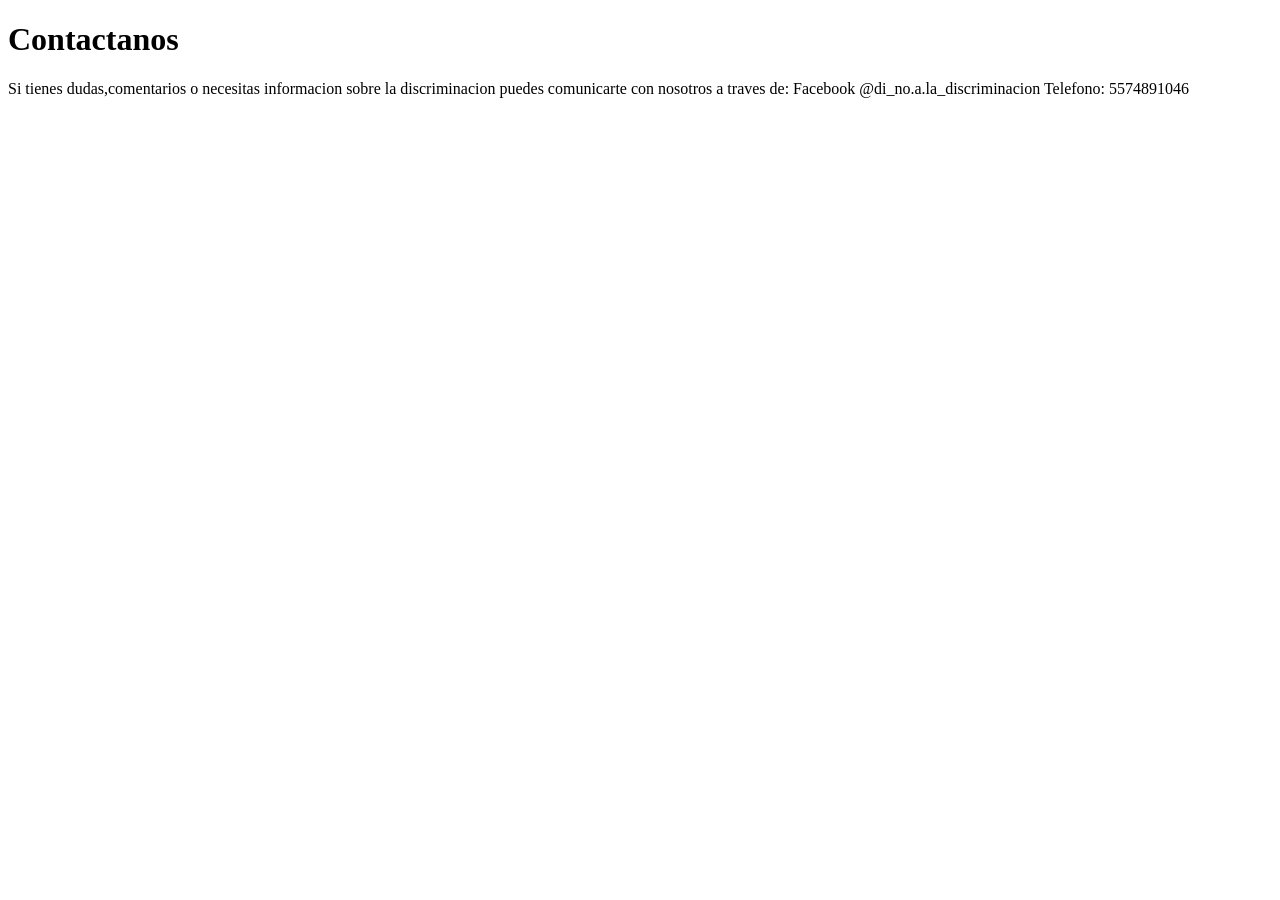
<file: contactanos.html>
<!DOCTYPE html>
<html>
<head>
	<meta charset="utf-8">
	<meta name="viewport" content="width=device-width, initial-scale=1">
	<title>Contactanos</title>
</head>
<body>
<h1>Contactanos</h1>
<p>Si tienes dudas,comentarios o necesitas informacion sobre la
 discriminacion
puedes comunicarte con nosotros a traves de:
Facebook @di_no.a.la_discriminacion
Telefono: 5574891046
</p>
</body>
</html>
</file>
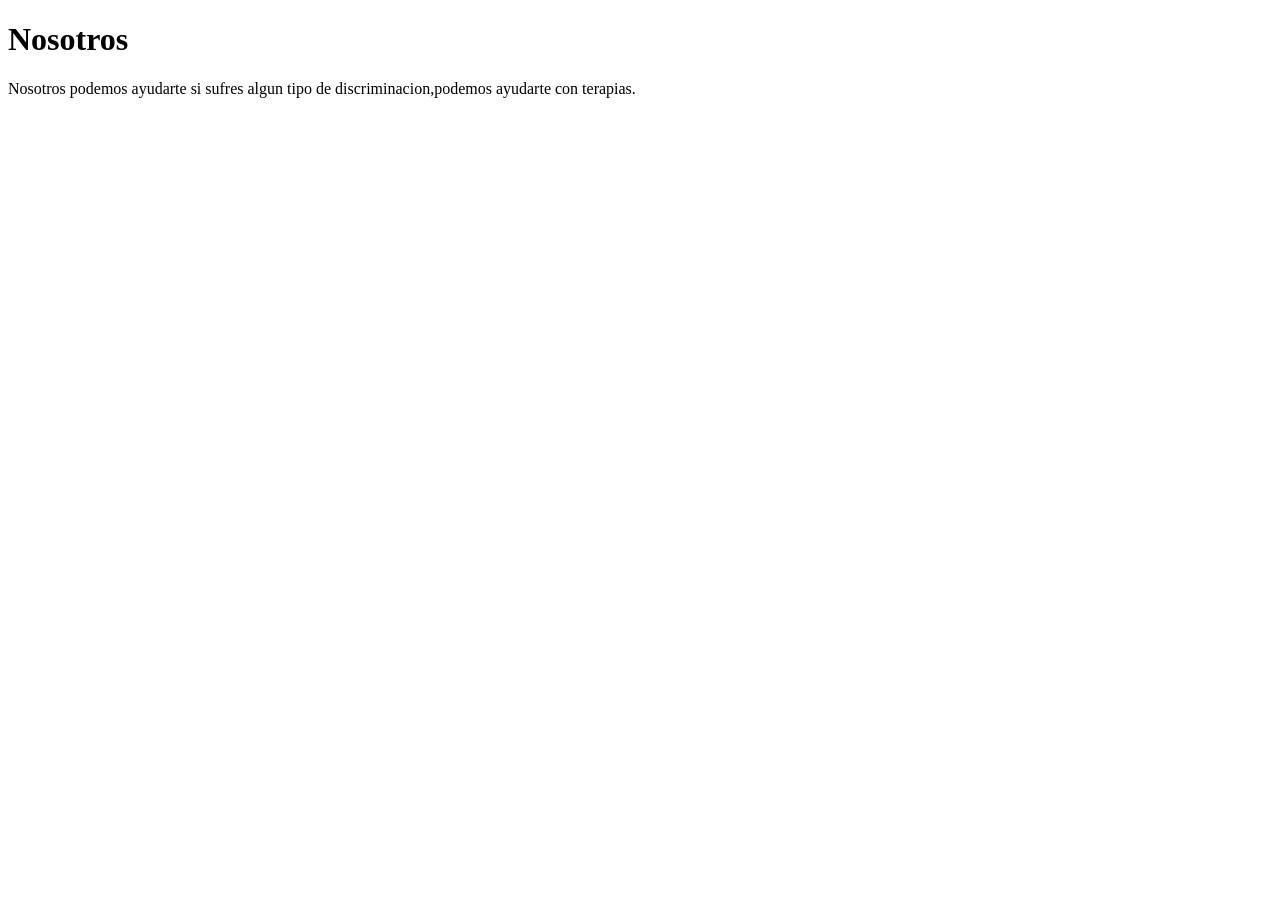
<file: nosotros.html>
<!DOCTYPE html>
<html>
<head>
	<meta charset="utf-8">
	<meta name="viewport" content="width=device-width, initial-scale=1">
	<title>Nosotros</title>
</head>
<body>
<h1>Nosotros</h1>
<p>
Nosotros podemos ayudarte si sufres algun tipo de discriminacion,podemos ayudarte con terapias.
</p>
</body>
</html>
</file>
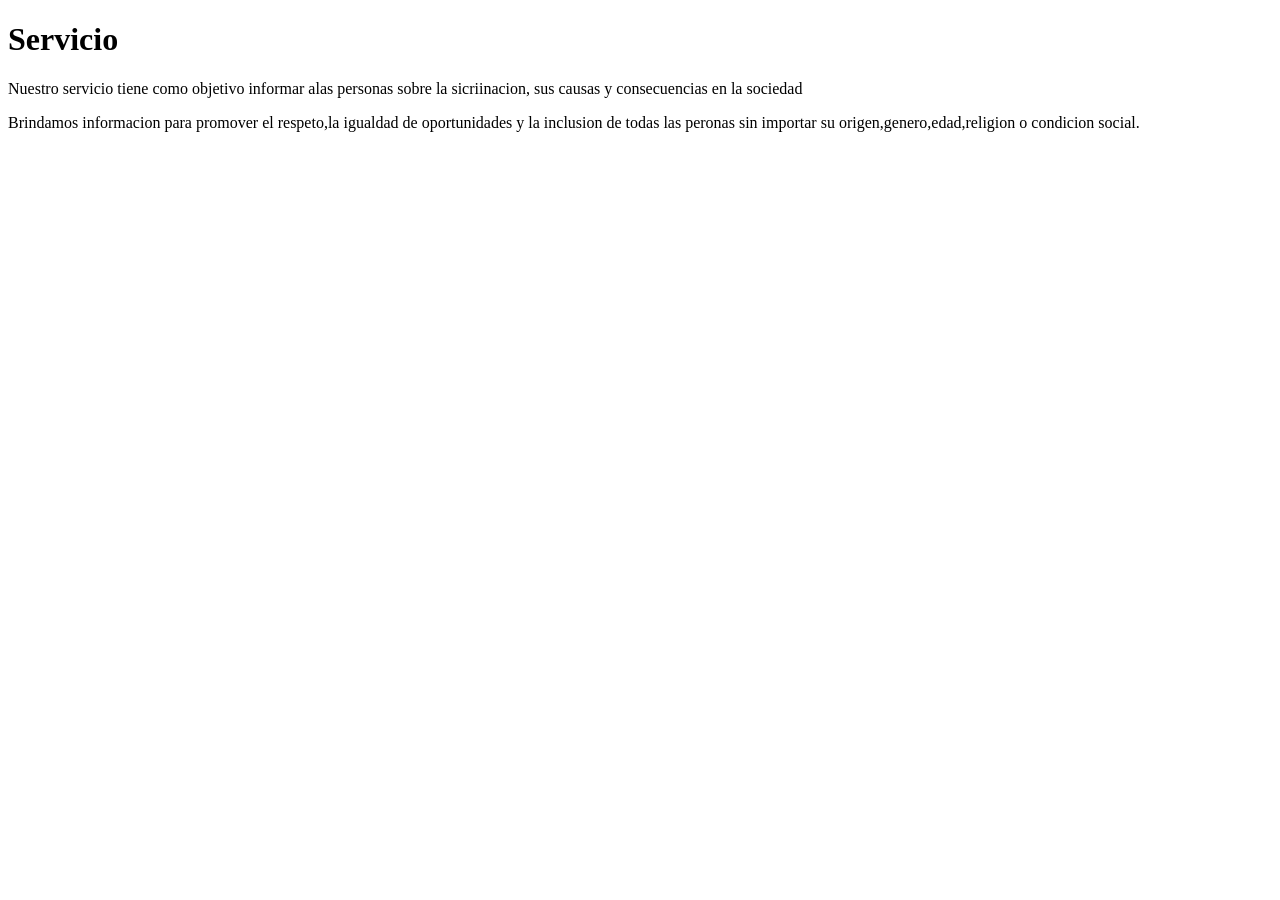
<file: servicio.html>
<!DOCTYPE html>
<html>
<head>
	<meta charset="utf-8">
	<meta name="viewport" content="width=device-width, initial-scale=1">
	<title></title>
</head>
<body>
<h1>Servicio</h1>
<p>Nuestro servicio tiene como objetivo informar alas personas sobre la sicriinacion,
sus causas y consecuencias en la sociedad
</p>
<p>Brindamos informacion para promover el respeto,la igualdad de oportunidades y la
inclusion de todas las peronas sin importar su origen,genero,edad,religion o condicion social.
</p>
</body>
</html>
</file>
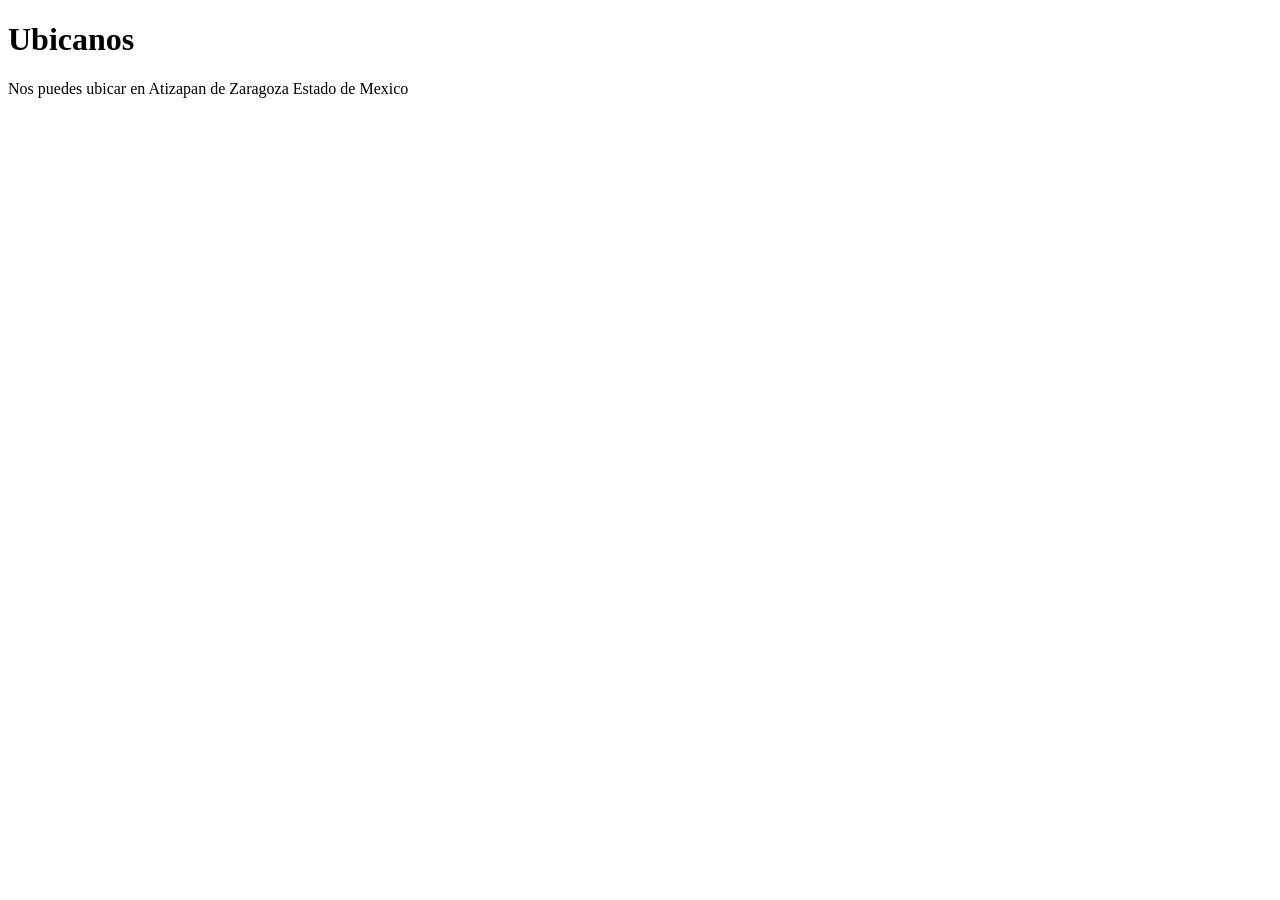
<file: ubicanos.html>
<!DOCTYPE html>
<html>
<head>
	<meta charset="utf-8">
	<meta name="viewport" content="width=device-width, initial-scale=1">
	<title>Ubicanos</title>
</head>
<body>
<h1>Ubicanos</h1>
<p>
Nos puedes ubicar en Atizapan de Zaragoza Estado de Mexico
</p>
</body>
</html>
</file>
